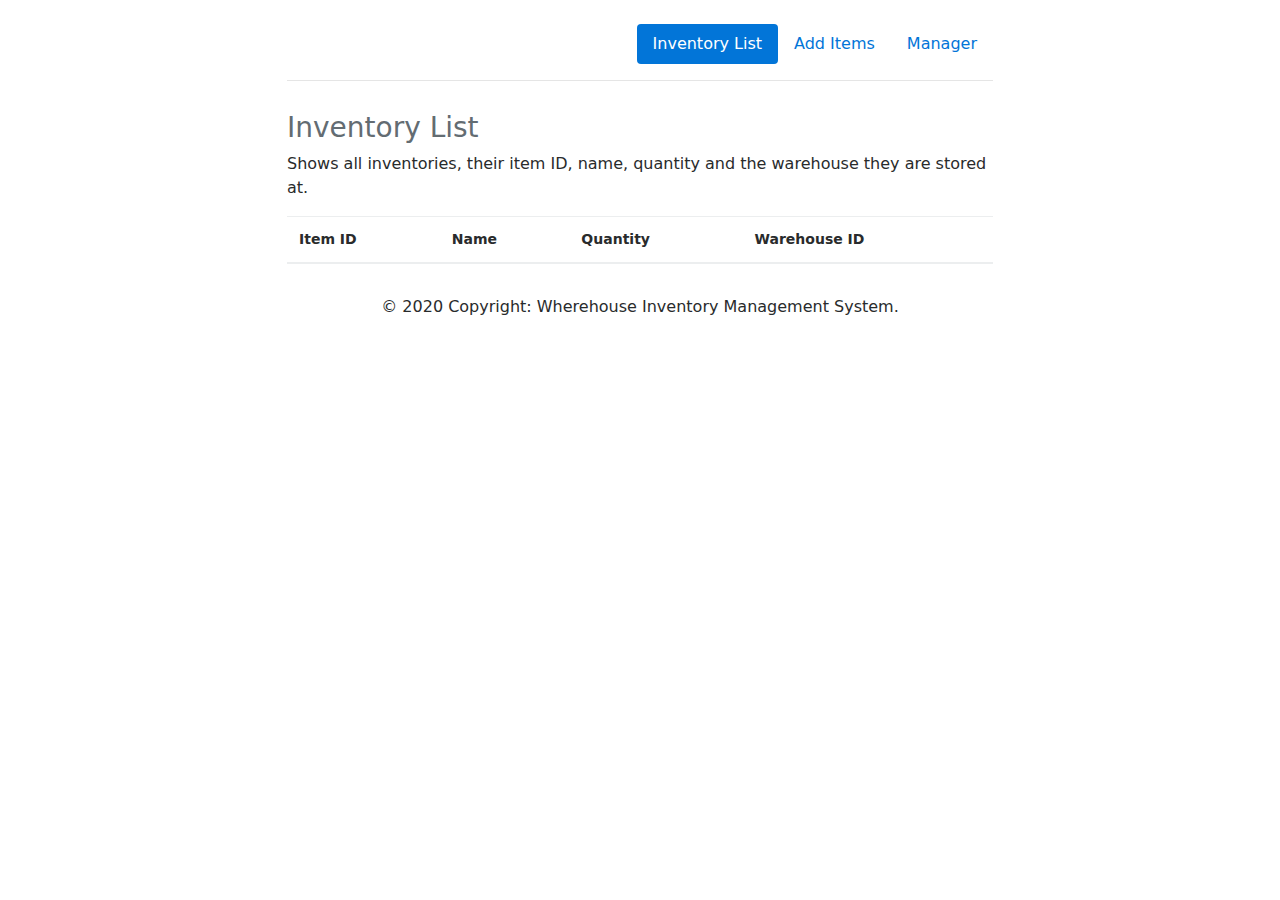
<file: index.html>
<!DOCTYPE html>
<html lang="en">
  <head>
    <meta charset="utf-8">
    <meta name="viewport" content="width=device-width, initial-scale=1, shrink-to-fit=no">
    <meta name="description" content="">
    <meta name="author" content="">

    <title>Wherehouse</title>
    <link rel="canonical" href="https://getbootstrap.com/docs/4.0/examples/">

    <!-- Bootstrap core CSS -->
    <link href="css/bootstrap.min.css" rel="stylesheet">

    <!-- Custom styles for this template -->
    <link href="css/style.css" rel="stylesheet">
  </head>

  <body>

    <div class="container">
      <div class="header clearfix">
        <nav>
          <ul class="nav nav-pills float-right">
            <li class="nav-item">
              <a class="nav-link active" href="index.html">Inventory List<span class="sr-only">(current)</span></a>
            </li>
            <li class="nav-item">
              <a class="nav-link" href="add.html">Add Items</a>
            </li>
            <li class="nav-item">
              <a class="nav-link" href="warehouse.html">Manager</a>
            </li>
          </ul>
        </nav>
      </div>

      <h3 class="text-muted">Inventory List</h3>
      <p>Shows all inventories, their item ID, name, quantity and the warehouse they are stored at.</p>


      <div id="table">
          <table class = "table">
            <thead>
              <tr>
                <th scope="col">Item ID</th>
                <th scope="col">Name</thscope="col">
                <th scope="col">Quantity</th>
                <th scope="col">Warehouse ID</th>
              </tr>
            </thead>
            <tbody id = "inventory-data">
              <tr>
                <!-- Insert table via script-->
              </tr>
            </tbody>
          </table>
      </div>

    </div> <!-- /container -->

    <script type="text/javascript" src="js/inventory.js"></script>
  </body>
  <!-- Footer -->
  <footer id = "footer" class="page-footer font-small blue">

    <!-- Copyright -->
    <div class="footer-copyright text-center py-3">© 2020 Copyright:
       Wherehouse Inventory Management System.</a>
    </div>
    <!-- Copyright -->

  </footer>
  <!-- Footer -->
</html>
</file>
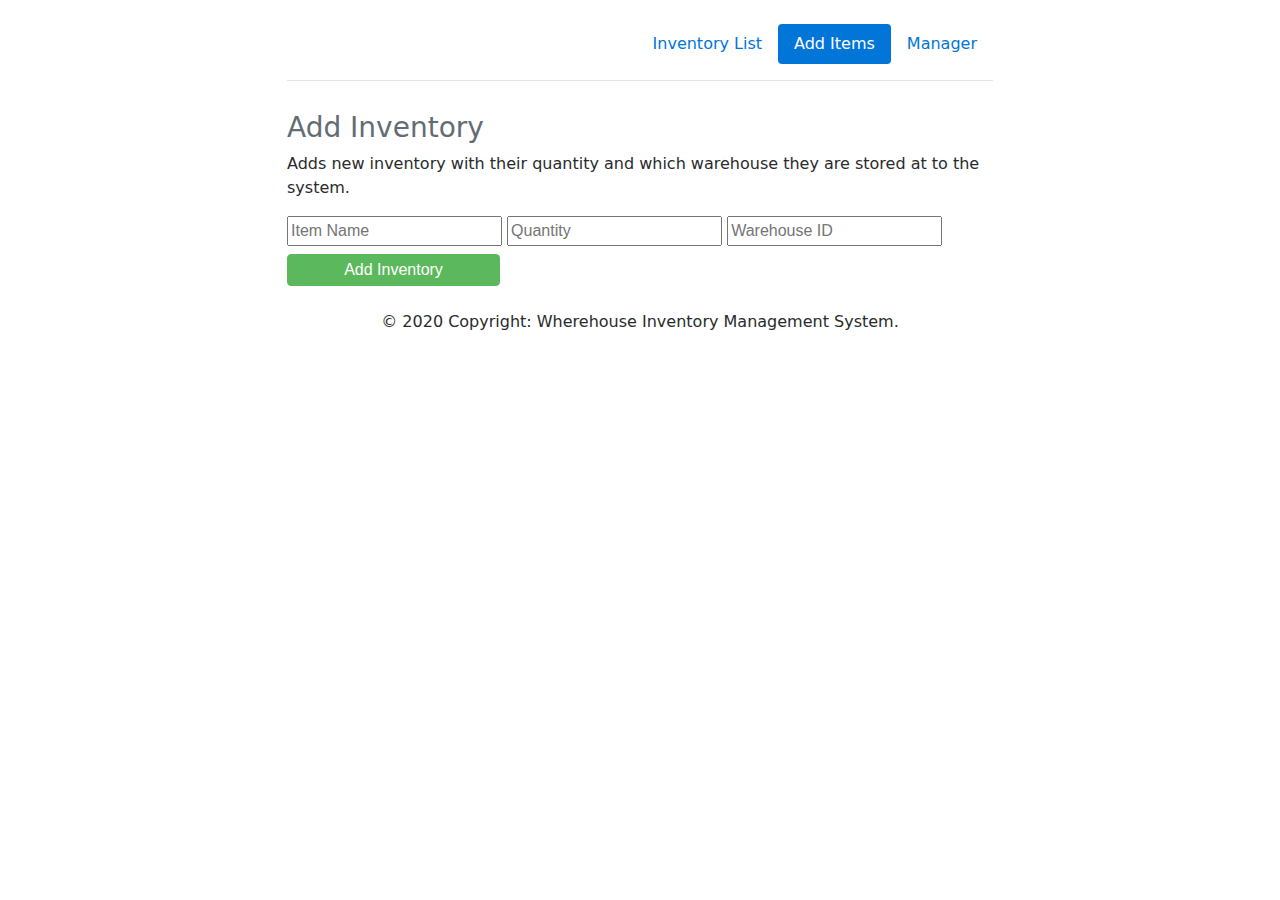
<file: add.html>
<!DOCTYPE html>
<html lang="en">
  <head>
    <meta charset="utf-8">
    <meta name="viewport" content="width=device-width, initial-scale=1, shrink-to-fit=no">
    <meta name="description" content="">
    <meta name="author" content="">

    <title>Wherehouse</title>
    <link rel="canonical" href="https://getbootstrap.com/docs/4.0/examples/">

    <!-- Bootstrap core CSS -->
    <link href="css/bootstrap.min.css" rel="stylesheet">

    <!-- Custom styles for this template -->
    <link href="css/style.css" rel="stylesheet">
  </head>

  <body>

    <div class="container">
      <div class="header clearfix">
        <nav>
          <ul class="nav nav-pills float-right">
            <li class="nav-item">
              <a class="nav-link" href="index.html">Inventory List</a>
            </li>
            <li class="nav-item">
              <a class="nav-link active" href="add.html">Add Items<span class="sr-only">(current)</span></a>
            </li>
            <li class="nav-item">
              <a class="nav-link" href="warehouse.html">Manager</a>
            </li>
          </ul>
        </nav>
      </div>

      <h3 class="text-muted">Add Inventory</h3>
      <p>Adds new inventory with their quantity and which warehouse they are stored at to the system.</p>

      <form id = "addForm" method = "post">
        <input id= 'itemName' type="text" placeholder="Item Name" autocomplete="off" required>
        <input id= 'itemQty' type="number" min="0"placeholder="Quantity" autocomplete="off" required>
        <input id= 'warehouse' type="number" min="0"placeholder="Warehouse ID" autocomplete="off" required>
        <input id = 'addNewItem' class="btn btn-success" type="click" value="Add Inventory">
      </form>

    </div> <!-- /container -->
    <script type="text/javascript" src="js/add.js"></script>
  </body>
  <!-- Footer -->
  <footer id = "footer" class="page-footer font-small blue">

    <!-- Copyright -->
    <div class="footer-copyright text-center py-3">© 2020 Copyright:
       Wherehouse Inventory Management System.</a>
    </div>
    <!-- Copyright -->

  </footer>
  <!-- Footer -->
</html>
</file>
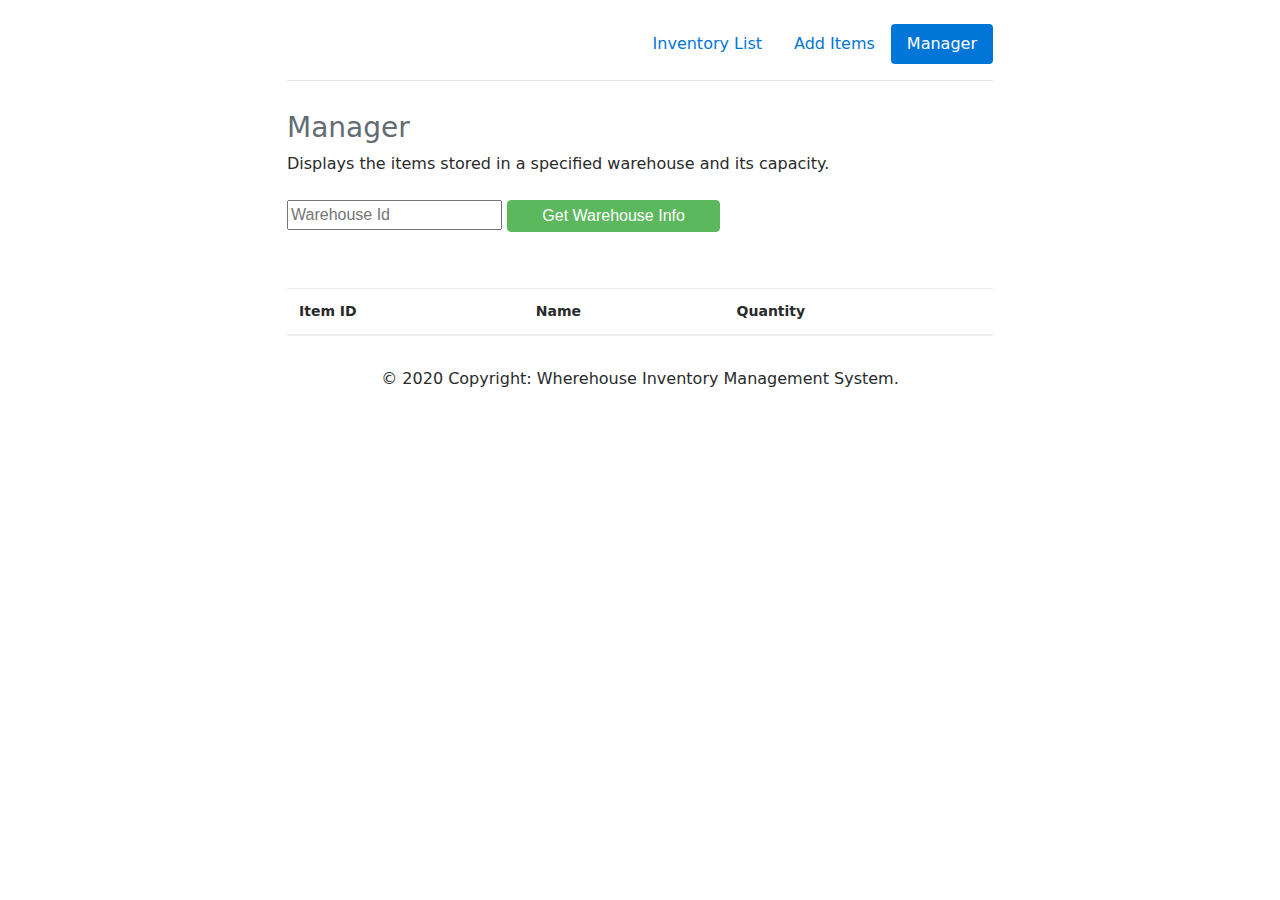
<file: warehouse.html>
<!DOCTYPE html>
<html lang="en">
  <head>
    <meta charset="utf-8">
    <meta name="viewport" content="width=device-width, initial-scale=1, shrink-to-fit=no">
    <meta name="description" content="">
    <meta name="author" content="">

    <title>Wherehouse</title>
    <link rel="canonical" href="https://getbootstrap.com/docs/4.0/examples/">

    <!-- Bootstrap core CSS -->
    <link href="css/bootstrap.min.css" rel="stylesheet">

    <!-- Custom styles for this template -->
    <link href="css/style.css" rel="stylesheet">
  </head>

  <body>

    <div class="container">
      <div class="header clearfix">
        <nav>
          <ul class="nav nav-pills float-right">
            <li class="nav-item">
              <a class="nav-link" href="index.html">Inventory List</a>
            </li>
            <li class="nav-item">
              <a class="nav-link" href="add.html">Add Items</a>
            </li>
            <li class="nav-item">
              <a class="nav-link active" href="warehouse.html">Manager<span class="sr-only">(current)</span></a>
            </li>
          </ul>
        </nav>
      </div>

      <h3 class="text-muted">Manager</h3>
      <p>Displays the items stored in a specified warehouse and its capacity.</p>


      <form>
        <input id='warehouseId' type="number" min="0" autocomplete="off" placeholder="Warehouse Id" required>
        <input id = 'warehouseLookup' class="btn btn-success" type="click" value="Get Warehouse Info">
        <br><br><br>
      </form>
 
      <div id="table">
        <table class = "table">
          <thead>
            <tr>
              <th scope="col">Item ID</th>
              <th scope="col">Name</thscope="col">
              <th scope="col">Quantity</th>
            </tr>
          </thead>
          <tbody id = "warehouse-data">
            <tr>
              <!-- Insert table via script-->
            </tr>
          </tbody>
        </table>
      </div>

      <div>
        <p id = "storage"></p>
        <p id = "available"></p>
      </div>
    
    </div> <!-- /container -->
    <script type="text/javascript" src="js/manager.js"></script>
  </body>

  <!-- Footer -->
  <footer id = "footer" class="page-footer font-small blue">

    <!-- Copyright -->
    <div class="footer-copyright text-center py-3">© 2020 Copyright:
       Wherehouse Inventory Management System.</a>
    </div>
    <!-- Copyright -->

  </footer>
  <!-- Footer -->
</html>
</file>
<file: css/style.css>
/* Space out content a bit */
body {
  padding-top: 1.5rem;
  padding-bottom: 1.5rem;
}

.header,
.footer {
  padding-right: 1rem;
  padding-left: 1rem;
}

/* Custom page header */
.header {
  padding-bottom: 1rem;
  border-bottom: .05rem solid #e5e5e5;
}
/* Make the masthead heading the same height as the navigation */
.header h3 {
  margin-top: 0;
  margin-bottom: 0;
  line-height: 3rem;
}

/* Custom page footer */
#footer {
  position: relative;
  bottom: 0;
  width: 100%;
  height: 3.5rem;            /* Footer height */
}

table, td, th {
	border-collapse: collapse;
	border: none;
}

td{
  font-size: 16px;
}

th {
	font-size: 14px;
}
/* Customize container */
@media (min-width: 48em) {
  .container {
    max-width: 46rem;
  }
}
.container-narrow > hr {
  margin: 2rem 0;
}

.btn{
  display: inline-block;
  margin: 8px 8px 8px 0px;
  padding: 5px 2px 5px 2px;
  position: relative;
}

/* Responsive: Portrait tablets and up */
@media screen and (min-width: 48em) {
  /* Remove the padding we set earlier */
  .header,
  .footer {
    padding-right: 0;
    padding-left: 0;
  }
  /* Space out the masthead */
  .header {
    margin-bottom: 2rem;
  }
}
</file>
